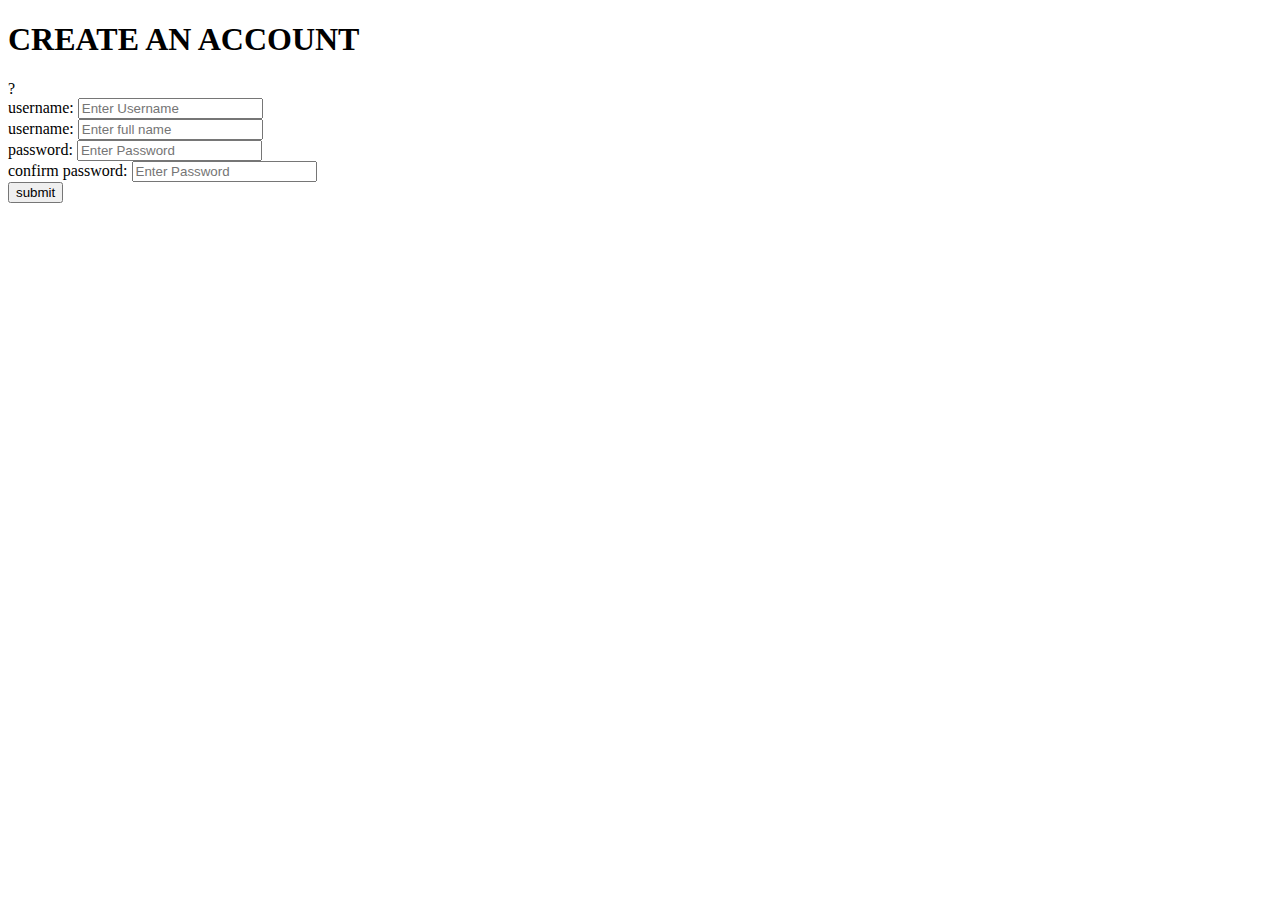
<file: register.html>
<!DOCTYPE html>
<html lang="en">
<head>
    <meta charset="UTF-8">
    <meta name="viewport" content="width=device-width, initial-scale=1.0">
    <title>Document</title>
    <script src="auth.js"></script>
</head>
<body>
    <h1>CREATE AN ACCOUNT</h1>
    <form id="formRegister">

        <div id="error">?</div>

         <label for="username">username:
            <input type="text" id="username" placeholder="Enter Username" required>    
         </label>
        <br>

        <label for="fullName">username:
            <input id="fullName" name="fullName" placeholder="Enter full name">    
         </label>
        <br>

         <label for="password" placeholder="Enter Password">password:
            <input type="password" name="password" id="password" placeholder="Enter Password" required>
         </label>
 
         <br>
         
         <label for="passwordConfirm"> confirm password:
            <input type="password" name="confirm_password" id="confirm" placeholder="Enter Password" required>
        </label>
        <br>
        <button name="regSubmit" id="regSubmit">submit</button>
    </form>
<!-- on submit take them to log in page  -->



  <!-- {
  "username": "string",
  "fullName": "string",
  "bio": "string",
  "createdAt": "2024-06-27T12:52:06.176Z",
  "updatedAt": "2024-06-27T12:52:06.176Z"
} -->
    <script>

const loginForm = document.querySelector("#login");
// const errorE = document.getElementById('error');



    //  Prevents page from reloading when submit
    document.getElementById('formRegister').addEventListener('submit', function(e) {
    e.preventDefault();
    
    const apiBaseURL = "http://microbloglite.us-east-2.elasticbeanstalk.com";

    const usernameVal = document.getElementById('username').value;
    const fullNameVal = document.getElementById('fullName').value;
    const passwordVal = document.getElementById('password').value;

    const registerContent = {
        username: usernameVal,
        fullName: fullNameVal,
        password: passwordVal
    };
  
    const registerData = JSON.stringify(registerContent);
    
    register(registerData);
});

function register(registerData){
       fetch(apiBaseURL + '/api/users/', {
        method: "POST",
        body: registerData,
        headers: {
              'Content-Type': 'application/json',
                'Accept': 'application/json'
        }

       })
       .then(resp =>{
        if (!resp.ok){
            throw new Error('Could not register user');
        }
        return resp.json();
       })
       .then (data =>{
        console.log('User successfully registered', data);

        window.location.href = 'index.html';
       })
       .catch(error =>{
        console.error('Error registering user', error)
       });

}



    </script>
</body>
</html>
</file>
